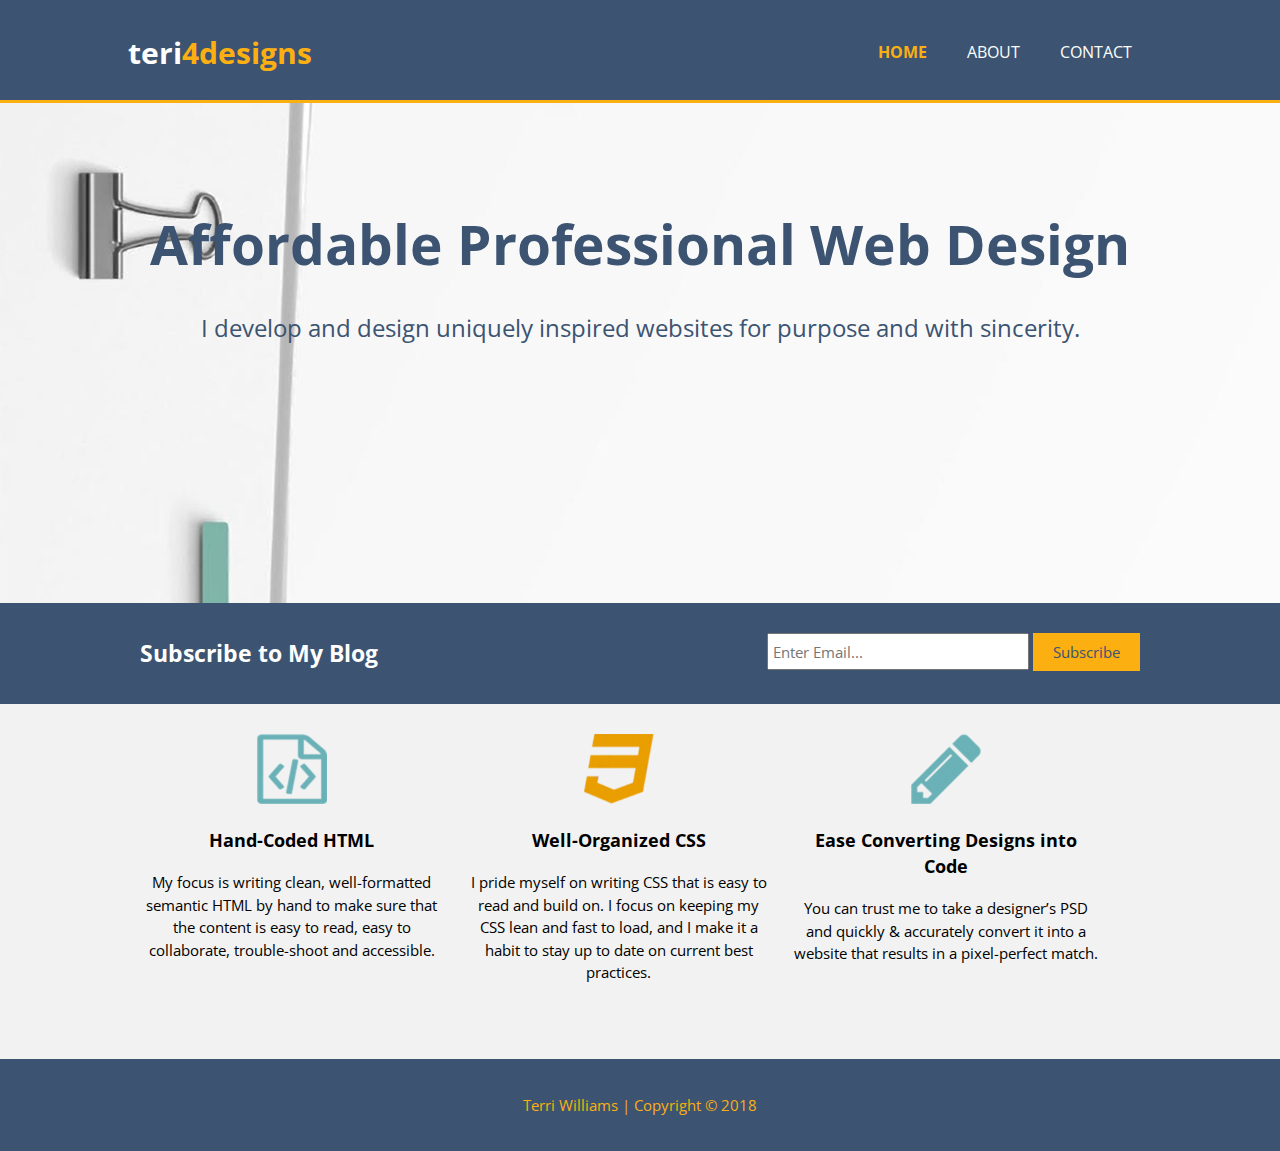
<file: index.html>
<!doctype html>
    <html lang="en">
	<head>
		<meta charset="utf-8">
		<meta name="viewport" content="width=device-width">
		<meta name="description" content="Affordable Professional Personalized web design">
		<meta name="keywords" content="web design, affordable web design">
		<meta name="author" content="Terri Williams">
		<link rel="stylesheet" href="css/normalize.css">
		<link rel="stylesheet" href="./css/main.css">
	    <link href='https://fonts.googleapis.com/css?family=Open+Sans:600' rel='stylesheet' type='text/css'>
        <link href='https://fonts.googleapis.com/css?family=Source+Sans+Pro' rel='stylesheet' type='text/css'>

		<title>Terri Williams|Web Design</title>
	</head>
	<body>
		<header>
			<div class="container">
				<div id="branding">
				<h1><span class="highlight">teri</span>4designs</h1>
			</div>
				<nav>
					<ul>
						<li class="current"><a href="index.html">Home</a></li>
						<li><a href="about.html">About</a></li>
						<li><a href="contact.html">Contact</a></li>
					</ul>
				</nav>	
			</div>
		</header>

		<section id="showcase">
			<div class="container">
			<h2>Affordable Professional Web Design</h2>
			<p> I develop and design uniquely inspired websites for purpose and with sincerity.</p>
			</div>
		</section>

		<section id="email">
			<div class="container">
				<h2>Subscribe to My Blog</h2>
				<form>
					<input type="email" placeholder="Enter Email...">
					<button type="submit" class="button">Subscribe</button>
				</form>
			</div>
		</section>

		<section id="boxes">
			<div class="container">
				<div class="box">
					<img src="img/icon-html.png" alt="HTML icon"/>
					<h3>Hand-Coded HTML</h3>
					<p>My focus is writing clean, well-formatted semantic HTML by hand to make sure that the content is easy to read, easy to collaborate, trouble-shoot and accessible.</p>
				</div>
				<div class="box">
					<img src="img/icon-css.png" alt="CSS icon"/>
					<h3>Well-Organized CSS</h3>
					<p>I pride myself on writing CSS that is easy to read and build on.  I focus on keeping my CSS lean and fast to load, and I make it a habit to stay up to date on current best practices.</p>
				</div>
				<div class="box">
					<img src="img/icon-pencil.png" alt="PENCIL icon"/>
					<h3>Ease Converting Designs into Code</h3>
					<p>You can trust me to take a designer’s PSD and quickly &amp; accurately convert it into a website that results in a pixel-perfect match.</p>
				</div>
			</div>
			
	</section>

	<footer>
		<p>Terri Williams | Copyright &copy; 2018
	</footer>

</body>
</html>
</file>
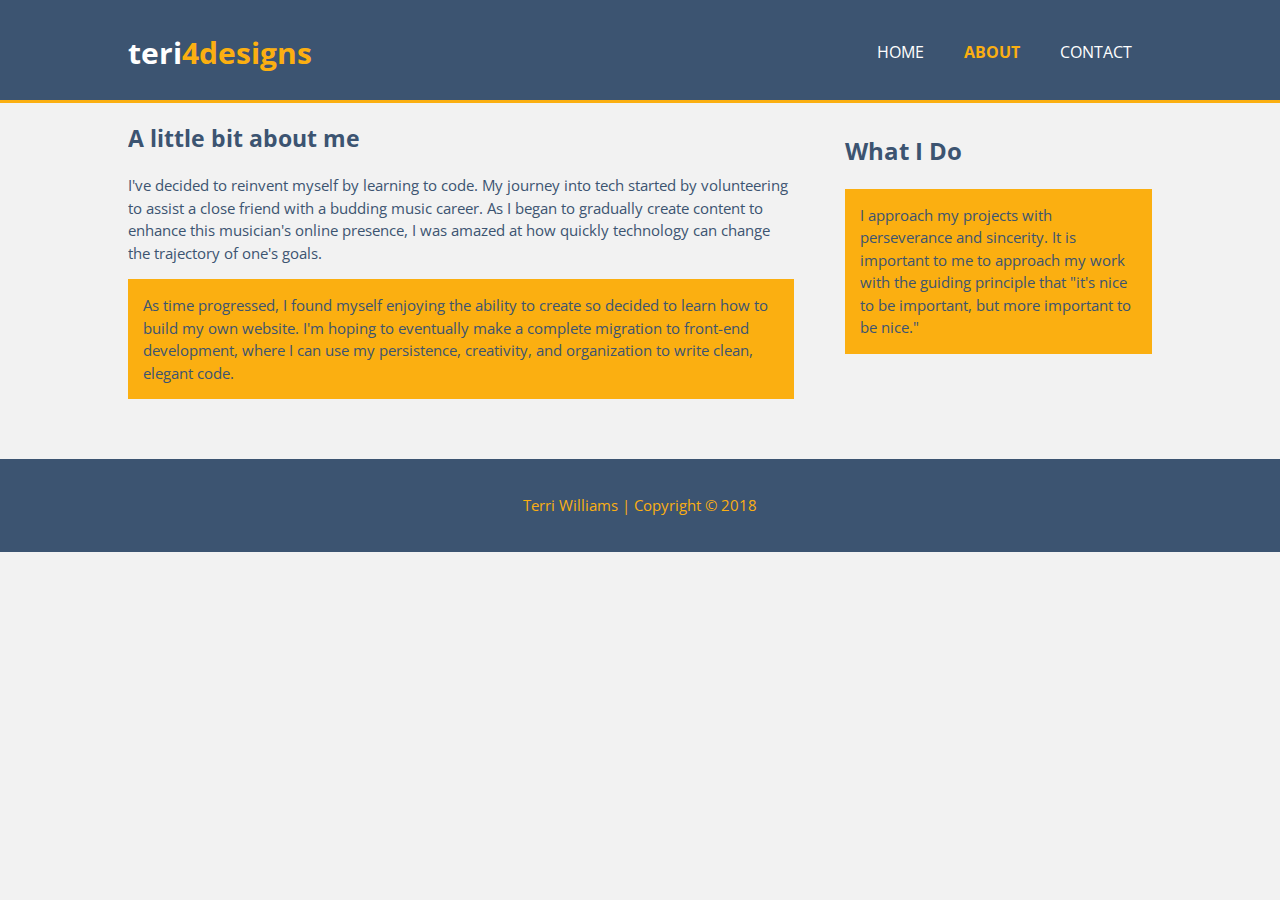
<file: about.html>
<!doctype html>
	<html lang="en">
	<head>
		<meta charset="utf-8">
		<meta name="viewport" content="width=device-width">
		<meta name="description" content="Affordable Professional Personalized web design">
		<meta name="keywords" content="web design, affordable web design">
		<meta name="author" content="Terri Williams">
		<link rel="stylesheet" href="css/normalize.css">
		<link rel="stylesheet" href="css/main.css">
	    <link href='https://fonts.googleapis.com/css?family=Open+Sans:600' rel='stylesheet' type='text/css'>
        <link href='https://fonts.googleapis.com/css?family=Source+Sans+Pro' rel='stylesheet' type='text/css'>

		<title>Terri Williams|About</title>
	</head>
	<body>
		<header>
			<div class="container">
				<div id="branding">
				<h1><span class="highlight">teri</span>4designs</h1>
			</div>
				<nav>
					<ul>
						<li><a href="index.html">Home</a></li>
						<li class="current"><a href="about.html">About</a></li>
						<li><a href="contact.html">Contact</a></li>
					</ul>
				</nav>	
			</div>
		</header>


		<section id="main">
			<div class="container">
				<article id="main-col">
					<h2 class="page-title">A little bit about me</h2>
					<p>I've decided to reinvent myself by learning to code.  My journey into tech started by volunteering to assist a close friend
                	with a budding music career.   As I began to gradually create content to enhance this musician's online presence, I was
                	amazed at how quickly technology can change the trajectory of one's goals.</p>
                	<p class="dark"> As time progressed, I found myself enjoying the ability to create so decided to learn how to build my own
                	website.  I'm hoping to eventually make a complete migration to front-end development, where I can use my persistence,
               		creativity, and organization to write clean, elegant code. </p>

				</article>

				<aside id="sidebar">
					<h2>What I Do</h2>
					<p class="dark">I approach my projects with perseverance and sincerity.  It is important to me to approach my work with the guiding principle that "it's nice to be important, but more important to be nice."</p>
				</aside>
				
							
			</div>
		</section>

	<footer>
		<p>Terri Williams | Copyright &copy; 2018
	</footer>

</body>
</html>
</file>
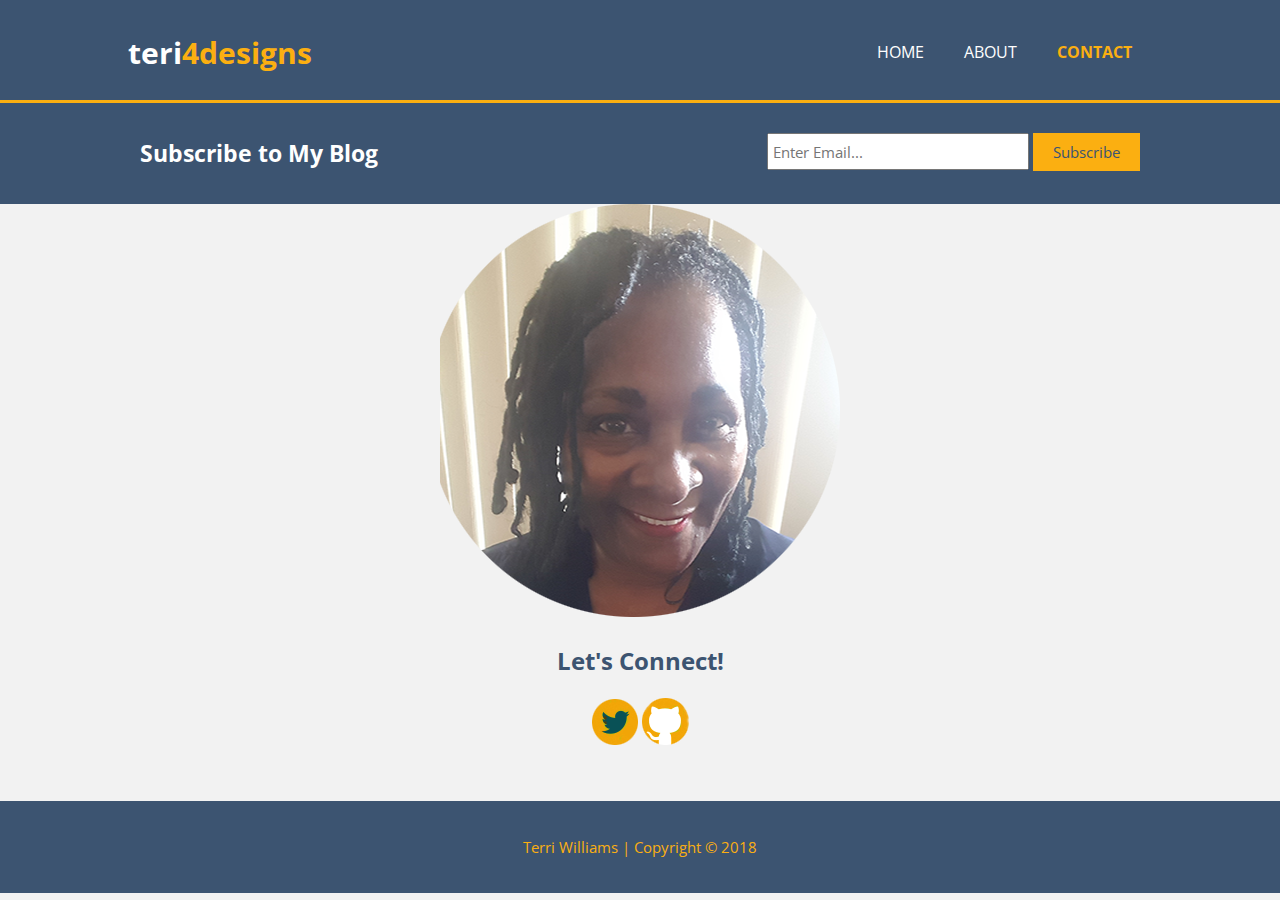
<file: contact.html>
<!doctype html>
    <html lang="en">
	<head>
		<meta charset="utf-8">
		<meta name="viewport" content="width=device-width">
		<meta name="description" content="Affordable Professional Personalized web design">
		<meta name="keywords" content="web design, affordable web design">
		<meta name="author" content="Terri Williams">
		<link rel="stylesheet" href="css/normalize.css">
		<link rel="stylesheet" href="css/main.css">
	    <link href='https://fonts.googleapis.com/css?family=Open+Sans:600' rel='stylesheet' type='text/css'>
        <link href='https://fonts.googleapis.com/css?family=Source+Sans+Pro' rel='stylesheet' type='text/css'>

		<title>Terri Williams|Contact</title>
	</head>
	<body>
		<header>
			<div class="container">
				<div id="branding">
				<h1><span class="highlight">teri</span>4designs</h1>
			</div>
				<nav>
					<ul>
						<li><a href="index.html">Home</a></li>
						<li ><a href="about.html">About</a></li>
						<li class="current"><a href="contact.html">Contact</a></li>
					</ul>
				</nav>	
			</div>
		</header>

		<section id="email">
			<div class="container">
				<h2>Subscribe to My Blog</h2>
				<form>
					<input type="email" placeholder="Enter Email...">
					<button type="submit" class="button">Subscribe</button>
				</form>
			</div>
		</section>

		<section id="contact">
			<div class="full-width">
				<div class="half-width">
				<img src="img/about-t.png" id="about-img" alt="Teri"/>
				</div>
				<div class="half-width">
				<h2>Let's Connect!</h2>
					
               		<ul>
                    	<li><a href="https://twitter.com/teri4designs"><img src="img/twitter-icon.png" alt="twitter page"/></a></li>                                  
                       	<li><a href="https://github.com/twilliams93"><img src="img/github-icon.png" alt="github page"/></a></li>
                   	</ul>
           		</div>  
            </div>	
        </section>	
	
		<footer>
			<p>Terri Williams | Copyright &copy; 2018
		</footer>

	</body>
</html>
</file>
<file: css/main.css>
body{
	font: 15px/1.5 'Open Sans', 'Source Sans Pro', 'sans-serif';
	margin:0;
	padding:0;
	background-color: #f2f2f2;
}

/** global **/
.container{
	width:80%;
	margin:auto;
	overflow:hidden;
}

 ul{
	margin:0;
	padding:0;
}

.button{
	background:#fbaf11;
	border:0;
	color:#3c5471;
	height:38px;
	padding-left:20px;
	padding-right:20px;
}

.dark{
	padding:15px;
	background:#fbaf11;
	color:#3c5471;
	margin-top:10px;
	margin-bottom:10px;
}

/** Header **/
header{
	background:#3c5471;
	color:#fbaf11;
	padding-top:30px;
	min-height:70px;
	border-bottom:#fbaf11 3px solid;
}

header a{
	color: #ffffff;
	font-size:16px;
	text-decoration: none;
	text-transform: uppercase;
}

header li{
	float:left;
	display:inline;
	padding: 0 20px 0 20px;
}

header #branding{
	float: left;
}

header #branding h1{
	margin:0;
}

header nav{
	float: right;
	margin-top:10px;
}

header .highlight{
	color:#ffffff;
	font-weight:bold;
}

header .current a{
	color:#fbaf11;
	font-weight:bold;
}

header a:hover{
	color:#fbaf11;
	font-weight:bold;
}

/**showcase**/
#showcase{
	background:url('../img/showcase.png') no-repeat 0 -500px;
	color: #3c5471;
	min-height:500px;
	text-align:center;
}

#showcase h2{
	margin-top:100px;
	font-size:55px;
	margin-bottom:10px;
}

#showcase p{
	font-size:24px;
}

/**email**/

#email{
	background: #3c5471;
	padding:15px;
}

#email h2{
	color:#ffffff;
	float: left;
}

#email form{
	float:right;
	margin-top:15px;
}

#email input[type="email"]{
	padding:4px;
	height:25px;
	width:250px;
}

/**boxes**/


#boxes{
	margin-top:20px;
}

#boxes .box{
	float:left;
	padding:10px;
	text-align:center;
	width:30%;
}
#boxes .box img{
	width:70px;
}

/** sidebar **/

aside#sidebar{
	float: right;
	width:30%;
	margin-top:10px;
}

aside h2{
	color:#3c5471;
	font-size: 24px;
}

/** main-col**/

article#main-col{
	float:left;
	width:65%;
}

article#main-col h2{
	color:#3c5471;
}

article#main-col p{
	color:#3c5471;
}
/** about **/


#about h3{
	color: #3c5471;
	font-family: 'Open Sans', sans-serif;
	font-size:24px;
	font-weight: 600;
	text-align: center;
}
#about p{
	color:#3c5471;
	font-family: 'Source Sans Pro', sans-serif;
	font-size: 18px;
	text-align: center;
}

#contact .full-width{
	width:80%;
	margin:auto;
	overflow:hidden;
}

#contact .half-width{
	width:40%;
	margin:auto;
	overflow:hidden;
	text-align:center;
}

#contact h2{
	color:#3c5471;
	font-size:24px;
}

#contact ul{
	list-style:none;
}

#contact ul li{
	display:inline;
}

footer{
	background:#3c5471;
	color:#fbaf11;
	margin-top:50px;
	padding:20px;
	text-align:center;
}

/** media queries**/

@media(max-width: 768px){
	header #branding,
	header nav,
	header nav li
	#email h1,
	#email form,
	#boxes .box,
	article#main-col,
	aside#sidebar{
		float:none;
		text-align:center;
		width:100%;
}

header{
	padding-bottom:20px;
}

#showcase h1{
	margin-top:40px;
}

#email button{
	display:block;
	width:100%;
}
#email form input[type="email"]{
	width:100%;
	margin-bottom:5px;
}
</file>
